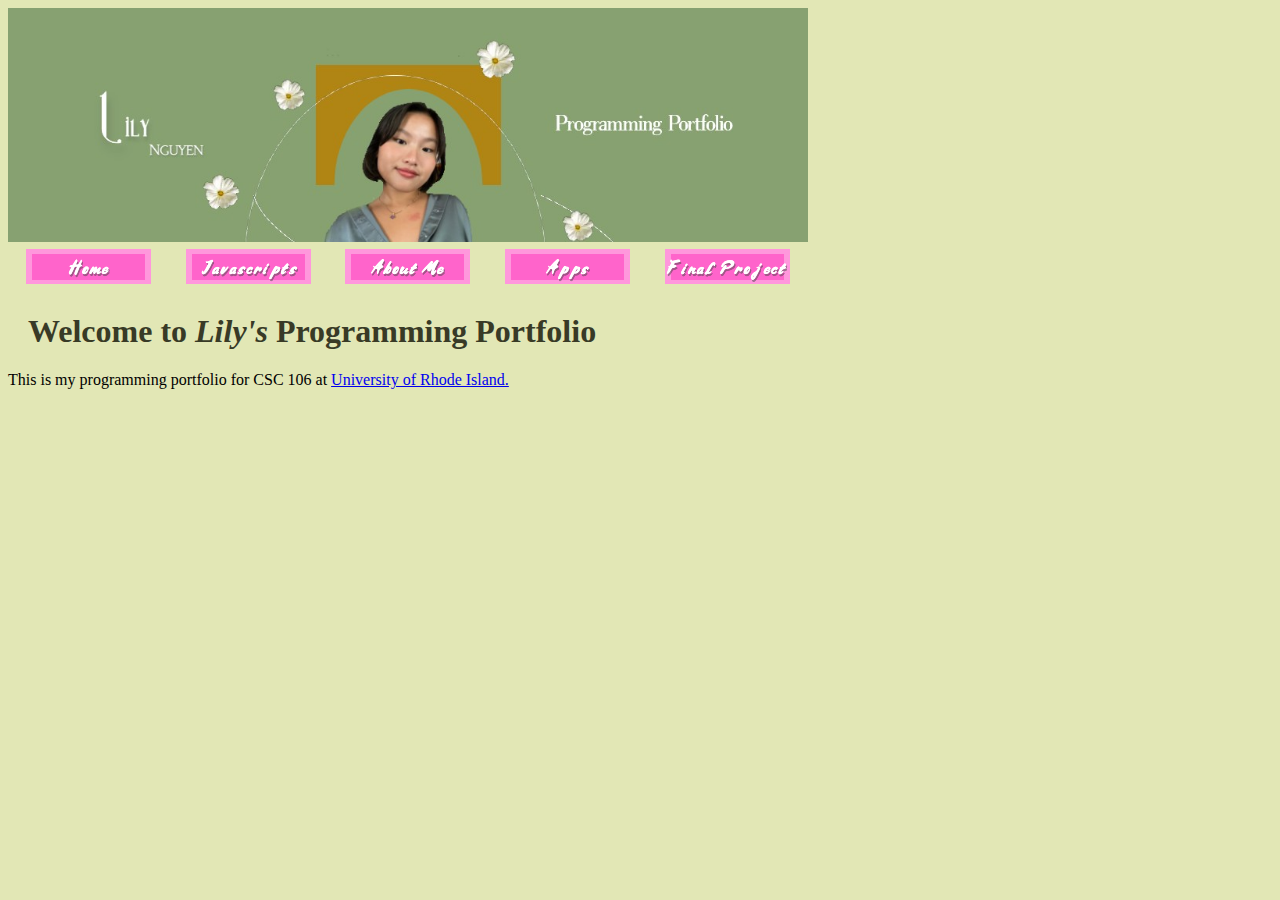
<file: index.html>
<!DOCTYPE html>

<html>

    <head>

        <meta charset="utf-8">
        <title>Lily's Programming Portfolio</title>
	<link rel="stylesheet" href="style.css">


    </head>
    <body>

<img src="bannerlily.jpg" alt="banner" width="800">

<table id="nav-table">
	<tr>
		<td id=nav-td><a href=index.html><img src="home.png"></td>
		<td id=nav-td><a href=javascripts.html><img src="js.png"></td>
		<td id=nav-td><a href=about.html><img src="aboutme.png"></td>
		<td id=nav-td><a href=apps.html><img src="apps.png"></td>
		<td id=nav-td><a href=finalproject.html><img src="finalproject.png"></td>
	</tr>
</table>
		
<div id="mydiv">
<h1>Welcome to <em>Lily's</em> Programming Portfolio</h1>

</div>

This is my programming portfolio for CSC 106 at <a href=“http://www.uri.edu”>University of Rhode Island.</a>

    </body>

</html>
</file>
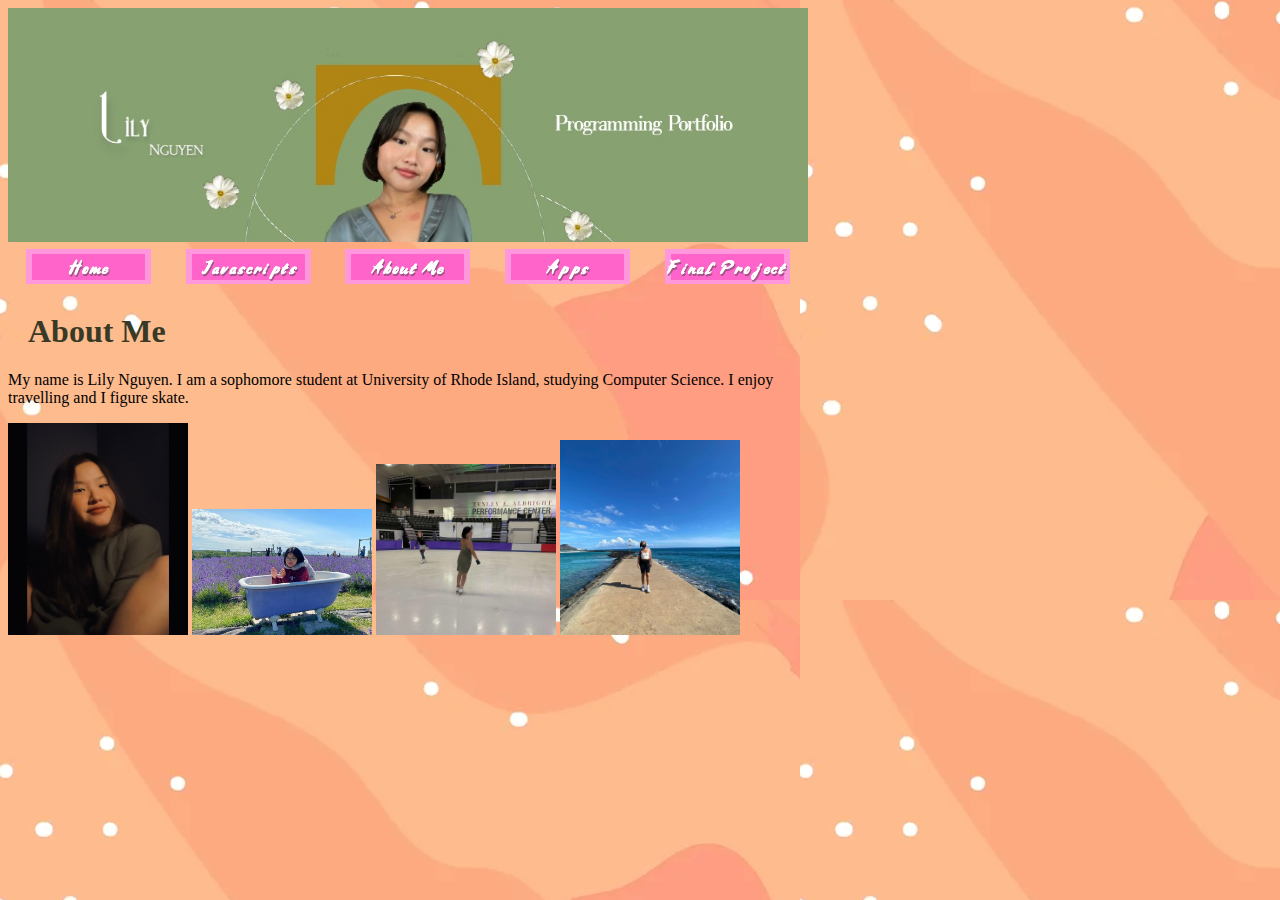
<file: about.html>
<!DOCTYPE html>

<html>

<head>
<style>

body {
	background-image: url("background1.png")
}

#lily-pic {
	width: 180px;

}

#lily-picture {
	width: 180px;

}

#lily-hobby {
	width: 180px;
}

#lily-hobb {
	width: 180px
}
	

#mydiv {
	width: 800px;
	taxt-align: center;
}


</style>
        <meta charset="utf-8">
	<link rel="stylesheet" href="style.css">

        <title>Lily's Programming Portfolio</title>


</head>

    <body>
	

<img src="bannerlily.jpg" alt="banner" width="800">
<table width="800px">
	<tr>
		<td id=nav-td><a href=index.html><img src="home.png"></td>
		<td id=nav-td><a href=javascripts.html><img src="js.png"></td>
		<td id=nav-td><a href=about.html><img src="aboutme.png"></td>
		<td id=nav-td><a href=apps.html><img src="apps.png"></td>
		<td id=nav-td><a href=finalproject.html><img src="finalproject.png"></td>
	</tr>
</table>
		
<div id="mydiv">

<h1>About Me</h1>

<p>

My name is Lily Nguyen. I am a sophomore student at University of Rhode Island, studying Computer Science. I enjoy travelling and I figure skate.

</p>

<img id="lily-picture" src="lily4.jpg">
<img id="lily-pic" src="lily3.jpg">
<img id="lily-hobby" src="lily.jpg">
<img id="lily-hobb" src="lily2.jpg">

</div>


    </body>

</html>
</file>
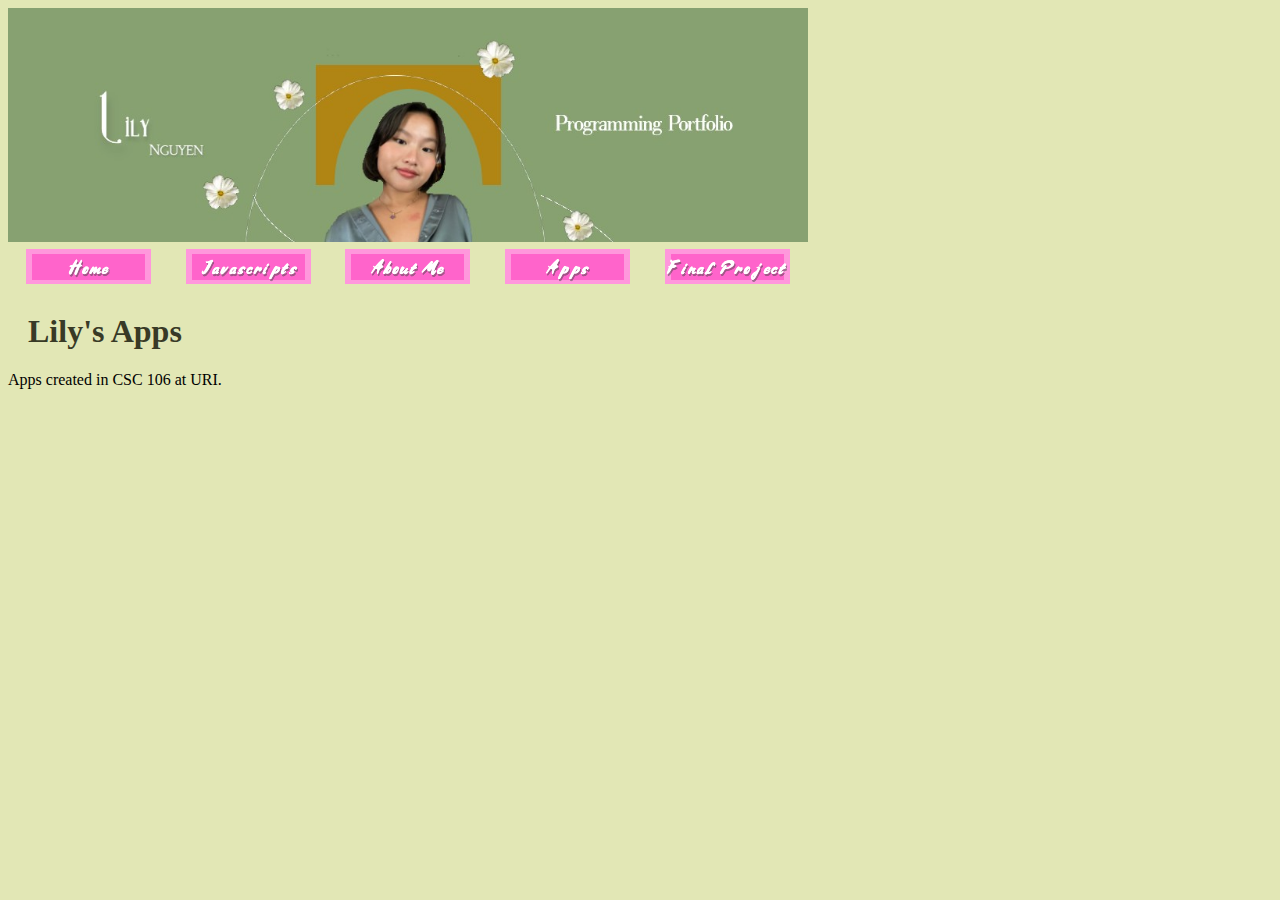
<file: apps.html>
<!DOCTYPE html>
<html>
    <head>

        <meta charset="utf-8">
	<link rel="stylesheet" href="style.css">
        <title>Lily's Programming Portfolio</title>

<style>

#mydiv {
	width: 800px;
	taxt-align: center;
}

</style>

    </head>
    <body>

<img src="bannerlily.jpg" alt="banner" width="800">
<table width="800px">
	<tr>
		<td id=nav-td><a href=index.html><img src="home.png"></td>
		<td id=nav-td><a href=javascripts.html><img src="js.png"></td>
		<td id=nav-td><a href=about.html><img src="aboutme.png"></td>
		<td id=nav-td><a href=apps.html><img src="apps.png"></td>
		<td id=nav-td><a href=finalproject.html><img src="finalproject.png"></td>
	</tr>
</table>
		
<div id="mydiv">

<h1>Lily's Apps</h1>

Apps created in CSC 106 at URI.

</div>

    </body>

</html>
</file>
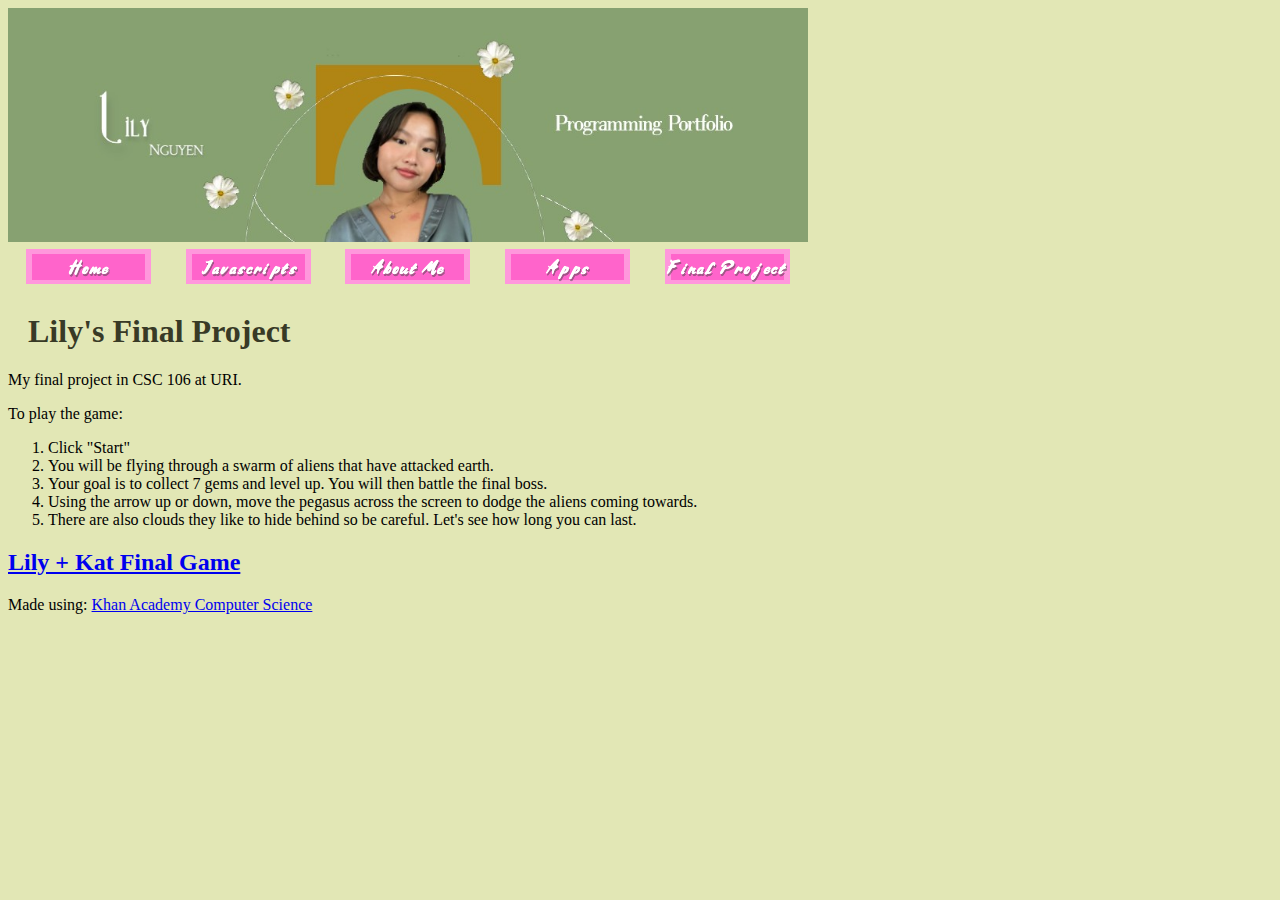
<file: finalproject.html>
<!DOCTYPE html>

<html>

    <head>

        <meta charset="utf-8">
        <title>Lily's Programming Portfolio</title>
	<link rel="stylesheet" href="style.css">


    </head>
    <body>

<img src="bannerlily.jpg" alt="banner" width="800">

<table id="nav-table">
	<tr>
		<td id=nav-td><a href=index.html><img src="home.png"></td>
		<td id=nav-td><a href=javascripts.html><img src="js.png"></td>
		<td id=nav-td><a href=about.html><img src="aboutme.png"></td>
		<td id=nav-td><a href=apps.html><img src="apps.png"></td>
		<td id=nav-td><a href=finalproject.html><img src="finalproject.png"></td>
	</tr>
</table>
		
<div id="mydiv">

<h1>Lily's Final Project</h1>

My final project in CSC 106 at URI.
	
	<p>

		To play the game:
	<ol>
		
		<li>Click "Start"</li>
		<li>You will be flying through a swarm of aliens that have attacked earth.</li>
		<li>Your goal is to collect 7 gems and level up. You will then battle the final boss.</li>
		<li>Using the arrow up or down, move the pegasus across the screen to dodge the aliens coming towards.</li> 
		<li>There are also clouds they like to hide behind so be careful. Let's see how long you can last.</li>
		
	</ol>
	
	</p>
</div>
	  
<h2><a href="https://www.khanacademy.org/computer-programming/lily-kat-final-game/4636391643856896">Lily + Kat Final Game</a></h2><script src="https://www.khanacademy.org/computer-programming/lily-kat-final-game/4636391643856896/embed.js?editor=no&buttons=no&author=no&embed=yes"></script><p>Made using: <a href="http://www.khanacademy.org/computer-programming">Khan Academy Computer Science</a></p>

	</body>

</html>
</file>
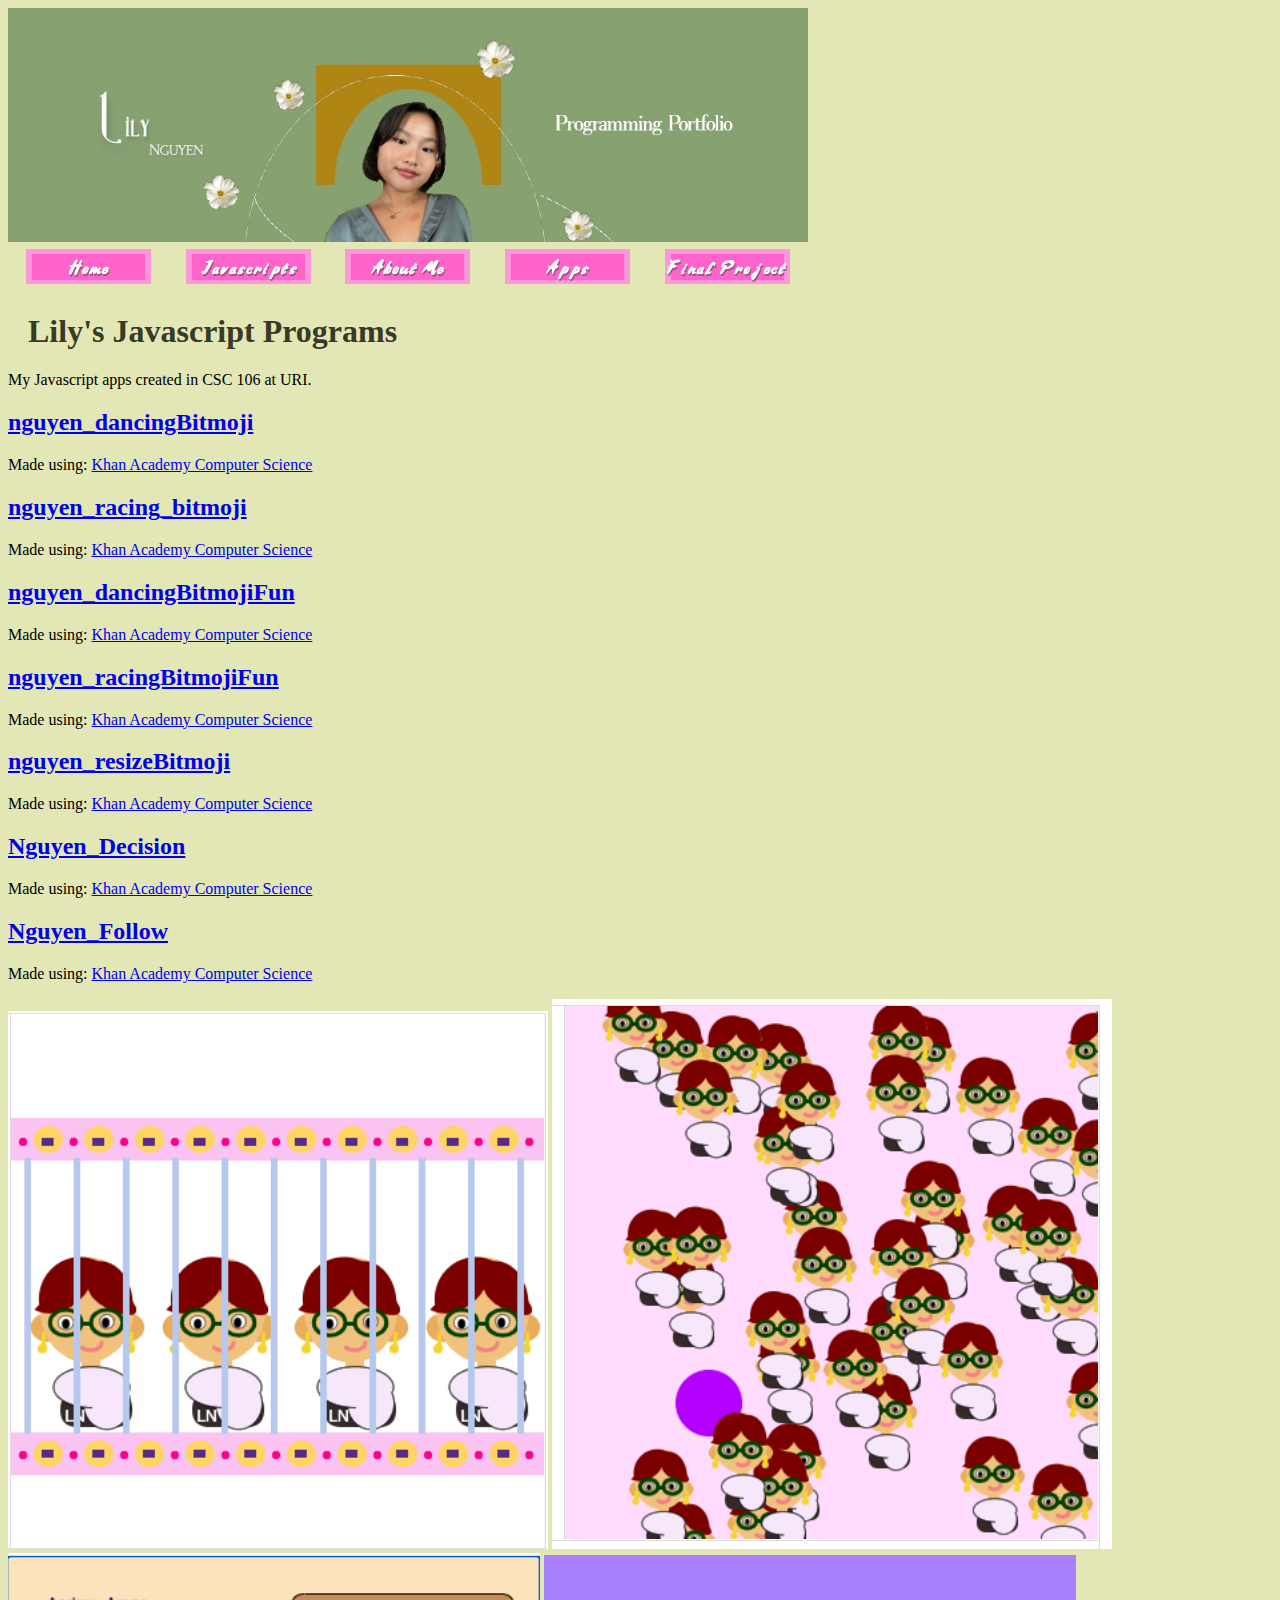
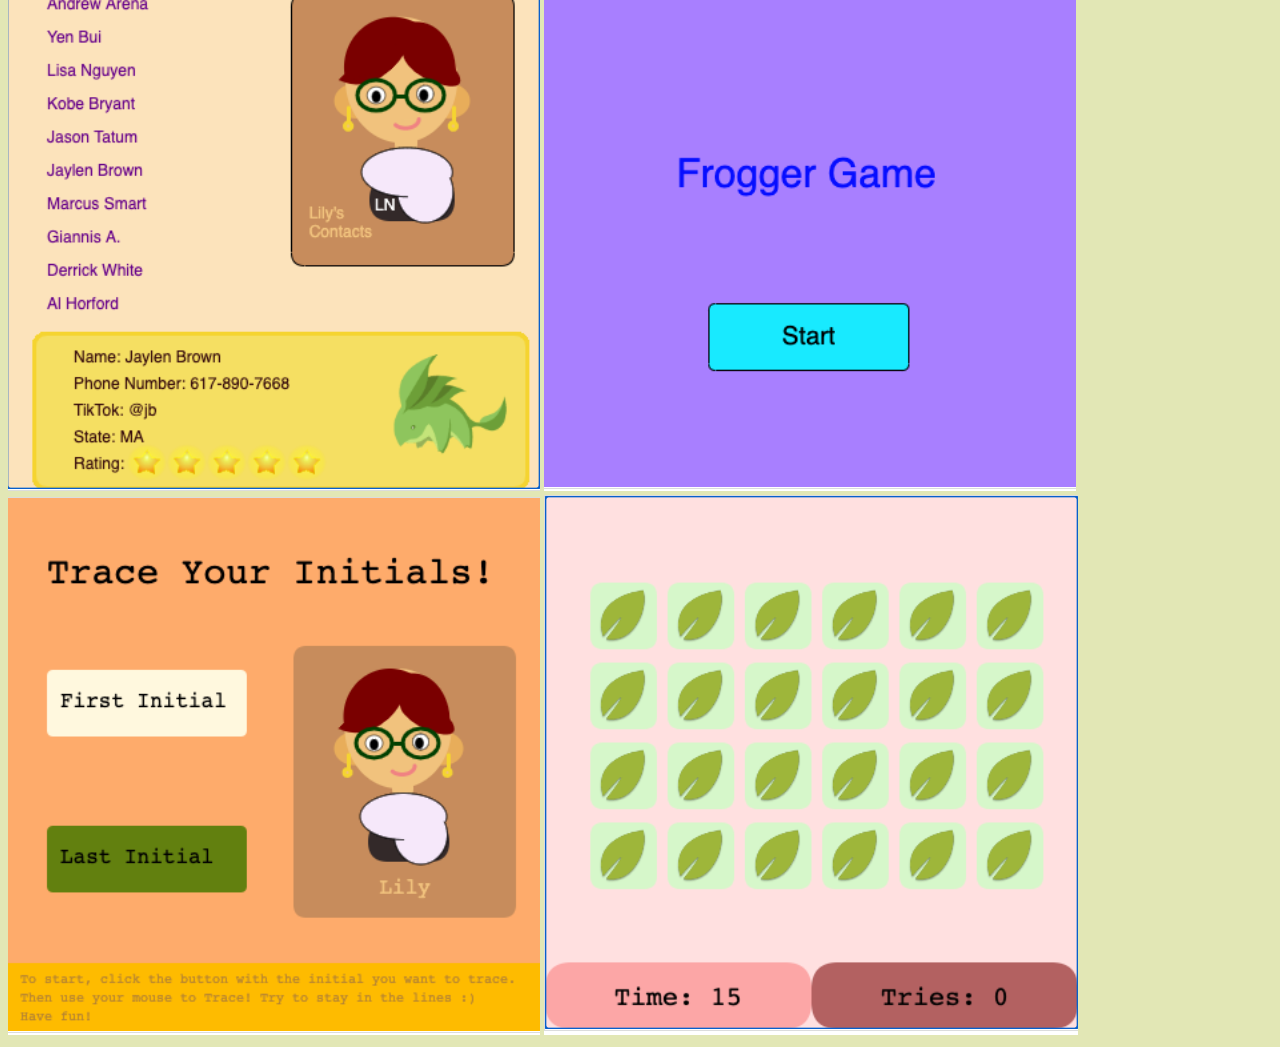
<file: javascripts.html>
<!DOCTYPE html>

<html>

    <head>

        <meta charset="utf-8">
        <title>Lily's Programming Portfolio</title>
	<link rel="stylesheet" href="style.css">


    </head>
    <body>

<img src="bannerlily.jpg" alt="banner" width="800">

<table id="nav-table">
	<tr>
		<td id=nav-td><a href=index.html><img src="home.png"></td>
		<td id=nav-td><a href=javascripts.html><img src="js.png"></td>
		<td id=nav-td><a href=about.html><img src="aboutme.png"></td>
		<td id=nav-td><a href=apps.html><img src="apps.png"></td>
		<td id=nav-td><a href=finalproject.html><img src="finalproject.png"></td>
	</tr>
</table>
		
<div id="mydiv">

<h1>Lily's Javascript Programs</h1>

My Javascript apps created in CSC 106 at URI.

</div>
	  
<h2><a href="https://www.khanacademy.org/computer-programming/nguyen_dancingbitmoji/5888018164006912">nguyen_dancingBitmoji</a></h2><script src="https://www.khanacademy.org/computer-programming/nguyen_dancingbitmoji/5888018164006912/embed.js?editor=no&buttons=no&author=no&embed=yes"></script><p>Made using: <a href="http://www.khanacademy.org/computer-programming">Khan Academy Computer Science</a></p>
<h2><a href="https://www.khanacademy.org/computer-programming/nguyen_racing_bitmoji/6695167274303488">nguyen_racing_bitmoji</a></h2><script src="https://www.khanacademy.org/computer-programming/nguyen_racing_bitmoji/6695167274303488/embed.js?editor=no&buttons=no&author=no&embed=yes"></script><p>Made using: <a href="http://www.khanacademy.org/computer-programming">Khan Academy Computer Science</a></p>
<h2><a href="https://www.khanacademy.org/computer-programming/nguyen_dancingbitmojifun/6517141005713408">nguyen_dancingBitmojiFun</a></h2><script src="https://www.khanacademy.org/computer-programming/nguyen_dancingbitmojifun/6517141005713408/embed.js?editor=no&buttons=no&author=no&embed=yes"></script><p>Made using: <a href="http://www.khanacademy.org/computer-programming">Khan Academy Computer Science</a></p>
<h2><a href="https://www.khanacademy.org/computer-programming/nguyen_racingbitmojifun/6192299794546688">nguyen_racingBitmojiFun</a></h2><script src="https://www.khanacademy.org/computer-programming/nguyen_racingbitmojifun/6192299794546688/embed.js?editor=no&buttons=no&author=no&embed=yes"></script><p>Made using: <a href="http://www.khanacademy.org/computer-programming">Khan Academy Computer Science</a></p>
<h2><a href="https://www.khanacademy.org/computer-programming/nguyen_resizebitmoji/5142123046813696">nguyen_resizeBitmoji</a></h2><script src="https://www.khanacademy.org/computer-programming/nguyen_resizebitmoji/5142123046813696/embed.js?editor=no&buttons=no&author=no&embed=yes"></script><p>Made using: <a href="http://www.khanacademy.org/computer-programming">Khan Academy Computer Science</a></p>
<h2><a href="https://www.khanacademy.org/computer-programming/nguyen_decision/5946649442041856">Nguyen_Decision</a></h2><script src="https://www.khanacademy.org/computer-programming/nguyen_decision/5946649442041856/embed.js?editor=no&buttons=no&author=no&embed=yes"></script><p>Made using: <a href="http://www.khanacademy.org/computer-programming">Khan Academy Computer Science</a></p>
<h2><a href="https://www.khanacademy.org/computer-programming/nguyen_follow/5033794320515072">Nguyen_Follow</a></h2><script src="https://www.khanacademy.org/computer-programming/nguyen_follow/5033794320515072/embed.js?editor=no&buttons=no&author=no&embed=yes"></script><p>Made using: <a href="http://www.khanacademy.org/computer-programming">Khan Academy Computer Science</a></p>
<a href="https://www.khanacademy.org/computer-programming/nguyen_zoo/5429988075028480"><img src="nguyen_zoo.png" alt="khan"></a>
<a href="https://www.khanacademy.org/computer-programming/nguyen_tag/5634524458827776"><img src="tags.png" alt="khan"></a>	    
<a href="https://www.khanacademy.org/computer-programming/nguyen_contacts/4576835041542144"><img src="contacts.png" alt="khan"></a>
<a href="https://www.khanacademy.org/computer-programming/nguyen__frogger/5550947421437952"><img src="frogger.png" alt="khan"></a>
<a href="https://www.khanacademy.org/computer-programming/nguyen_tracing/5702355454050304"><img src="education.png" alt="khan"></a>
<a href="https://www.khanacademy.org/computer-programming/nguyen_memory/5273032947449856"><img src="memory.png" alt="khan"></a>
	</body>

</html>
</file>
<file: style.css>
body {
  background-color: #E2E7B5;
}

#nav-table { width: 800px;}

#nav-td {width:200px; text-align:center;}

#mydiv {
	width: 800px;
	taxt-align: center;
}

h1 {
  color: #383A26;
  margin-left: 20px;
}
</file>
